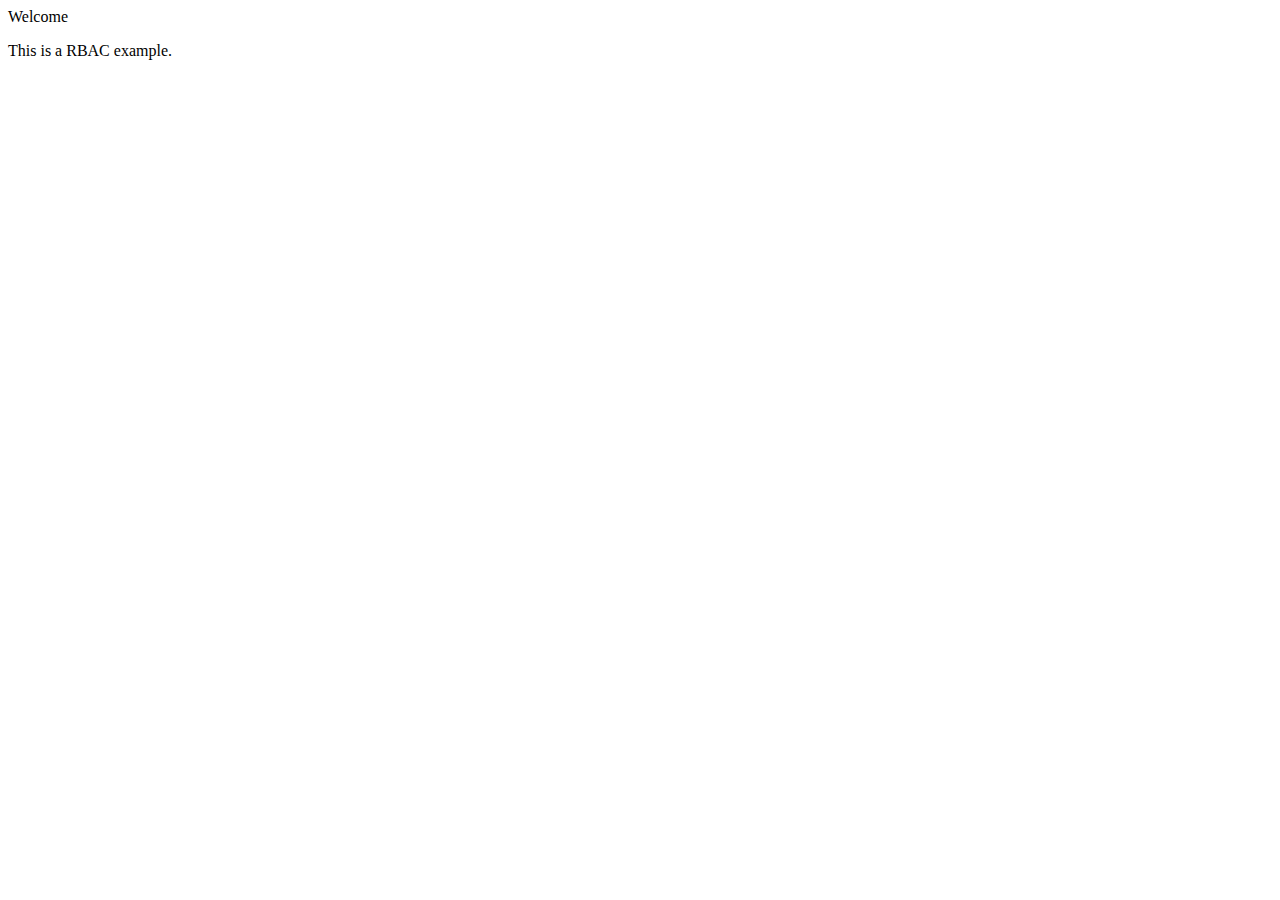
<file: src/main/resources/templates/index.html>
<!DOCTYPE html>
<html lang="en"
      xmlns:th="http://www.thymeleaf.org"
      xmlns:sec="http://www.thymeleaf.org/extras/spring-security"
      xmlns:layout="http://www.ultraq.net.nz/thymeleaf/layout"
      layout:decorate="~{/layout/layout}">
<head>
    <title>Home page</title>
</head>
<body>
<div layout:fragment="content">
    <div class="ui icon message">
            <i class="teal smile icon"></i>
            <div class="content">
                <div class="header">
                    Welcome
                </div>
                <p>This is a RBAC example.</p>
            </div>
        </div>
    </div>
</body>
</html>
</file>
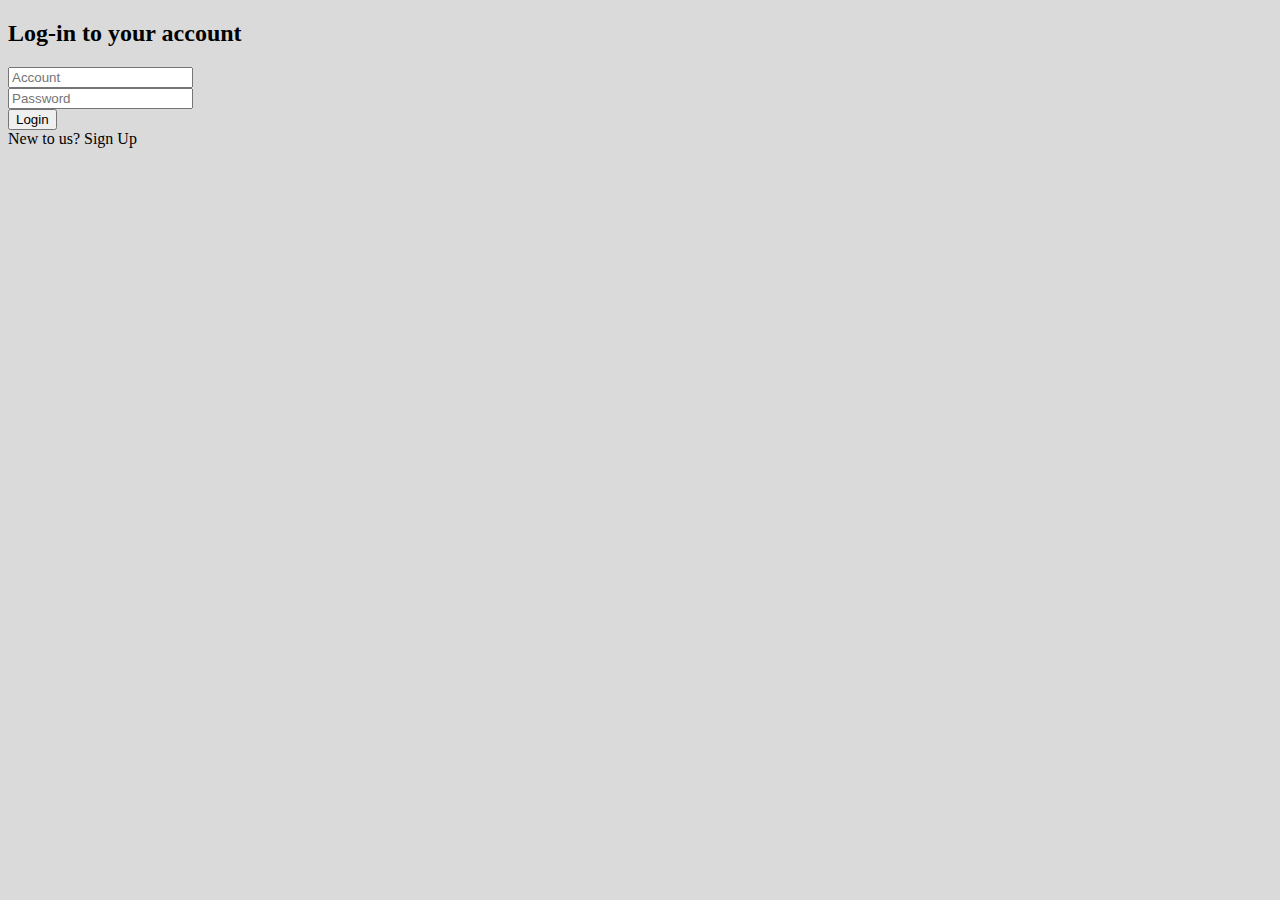
<file: src/main/resources/templates/login/index.html>
<!DOCTYPE html>
<html lang="en"
      xmlns:th="http://www.thymeleaf.org"
      xmlns:sec="http://www.thymeleaf.org/extras/spring-security"
      xmlns:layout="http://www.ultraq.net.nz/thymeleaf/layout"
      layout:decorate="~{/layout/layout}">
<head>
    <title>Login</title>
</head>
<body>
<div layout:fragment="content">
    <style>
        body {
            background-color: #DADADA;
        }
        .container > .grid {
            height: 100%;
        }
        .column {
            max-width: 450px;
        }
    </style>
    <div class="ui middle aligned center aligned grid">
        <div class="column">
            <h2 class="ui teal header">
                <div class="content">
                    Log-in to your account
                </div>
            </h2>
            <form class="ui large form" method="post" th:action="@{/login}">
                <div class="ui stacked segment">
                    <div class="field">
                        <div class="ui left icon input">
                            <i class="user icon"></i>
                            <input type="text" name="account" placeholder="Account">
                        </div>
                    </div>
                    <div class="field">
                        <div class="ui left icon input">
                            <i class="lock icon"></i>
                            <input type="password" name="password" placeholder="Password">
                        </div>
                    </div>
                    <button type="submit" class="ui fluid large teal submit button">Login</button>
                </div>

                <div class="ui error message"></div>

            </form>
            <div class="ui message">
                New to us? <a th:href="@{/signup}">Sign Up</a>
            </div>
        </div>
    </div>
</div>
</body>
</html>
</file>
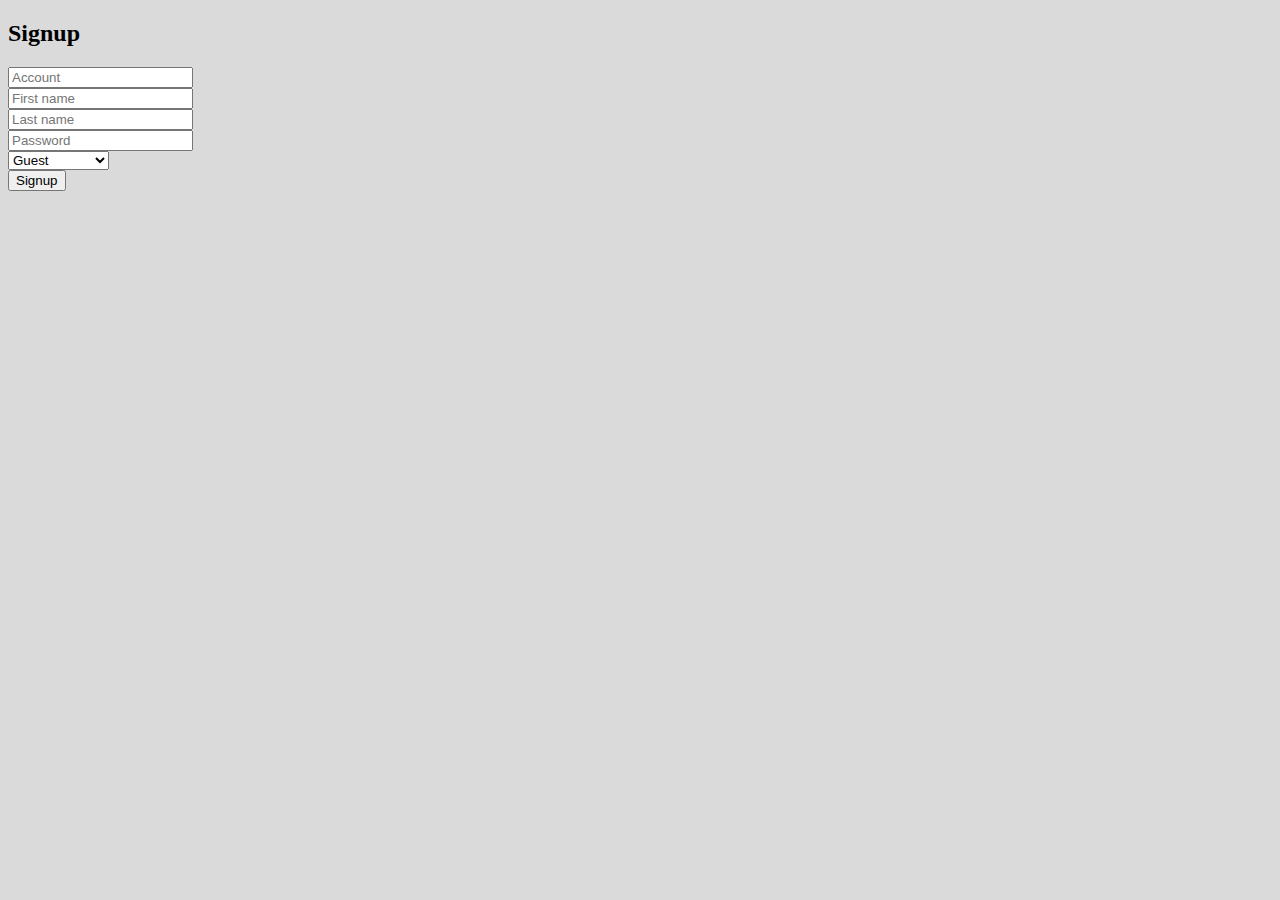
<file: src/main/resources/templates/signup/index.html>
<!DOCTYPE html>
<html lang="en"
      xmlns:th="http://www.thymeleaf.org"
      xmlns:sec="http://www.thymeleaf.org/extras/spring-security"
      xmlns:layout="http://www.ultraq.net.nz/thymeleaf/layout"
      layout:decorate="~{/layout/layout}">
<head>
    <title>Signup</title>
</head>
<body>
<div layout:fragment="content">
    <style>
        body {
            background-color: #DADADA;
        }
        .container > .grid {
            height: 100%;
        }
        .column {
            max-width: 450px;
        }
    </style>
    <div class="ui middle aligned center aligned grid">
        <div class="column">
            <h2 class="ui teal header">
                <div class="content">
                    Signup
                </div>
            </h2>
            <form class="ui large form" method="post" th:action="@{/signup}">
                <div class="ui stacked segment">
                    <div class="field">
                        <div class="ui left icon input">
                            <i class="user icon"></i>
                            <input type="text" name="account" placeholder="Account">
                        </div>
                    </div>
                    <div class="two fields">
                        <div class="field">
                            <div class="ui left input">
                                <input type="text" name="firstName" placeholder="First name">
                            </div>
                        </div>
                        <div class="field">
                            <div class="ui left input">
                                <input type="text" name="lastName" placeholder="Last name">
                            </div>
                        </div>
                    </div>
                    <div class="field">
                        <div class="ui left icon input">
                            <i class="lock icon"></i>
                            <input type="password" name="password" placeholder="Password">
                        </div>
                    </div>
                    <div class="field">
                        <div class="ui left icon input">
                            <i class=""></i>
                            <select name="role">
                                <option value="admin">Administrator</option>
                                <option value="developer">Developer</option>
                                <option value="guest" selected>Guest</option>
                            </select>
                        </div>
                    </div>
                    <button type="submit" class="ui fluid large teal submit button">Signup</button>
                </div>

                <div class="ui error message"></div>

            </form>
        </div>
    </div>
</div>
</body>
</html>
</file>
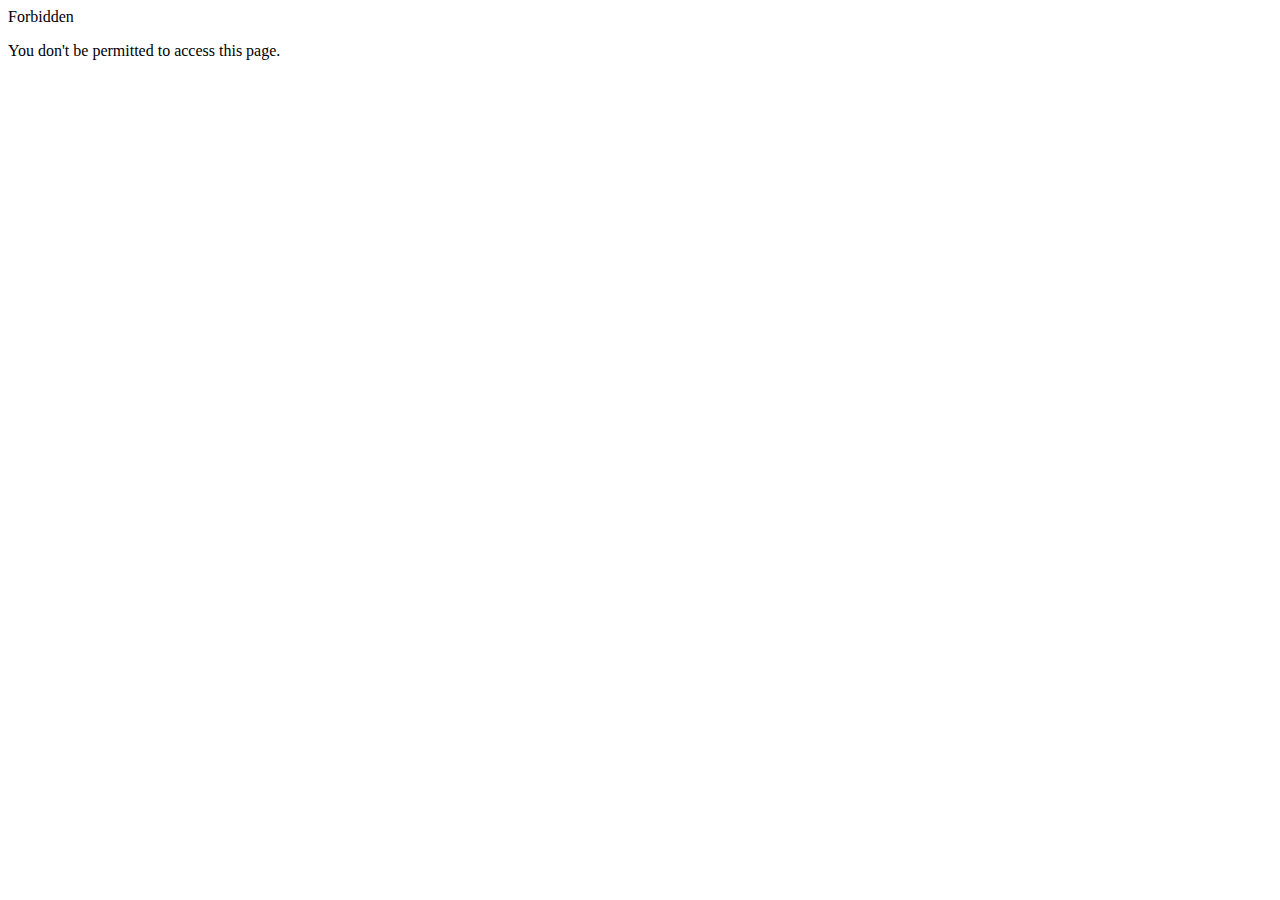
<file: src/main/resources/templates/403forbidden.html>
<!DOCTYPE html>
<html lang="en"
      xmlns:th="http://www.thymeleaf.org"
      xmlns:sec="http://www.thymeleaf.org/extras/spring-security"
      xmlns:layout="http://www.ultraq.net.nz/thymeleaf/layout"
      layout:decorate="~{/layout/layout}">
<head>
    <title>Forbidden</title>
</head>
<body>
<div layout:fragment="content">
    <div class="ui warning icon message">
        <i class="yellow warning sign icon"></i>
        <div class="content">
            <div class="header">
                Forbidden
            </div>
            <p>You don't be permitted to access this page.</p>
        </div>
    </div>
</div>
</body>
</html>
</file>
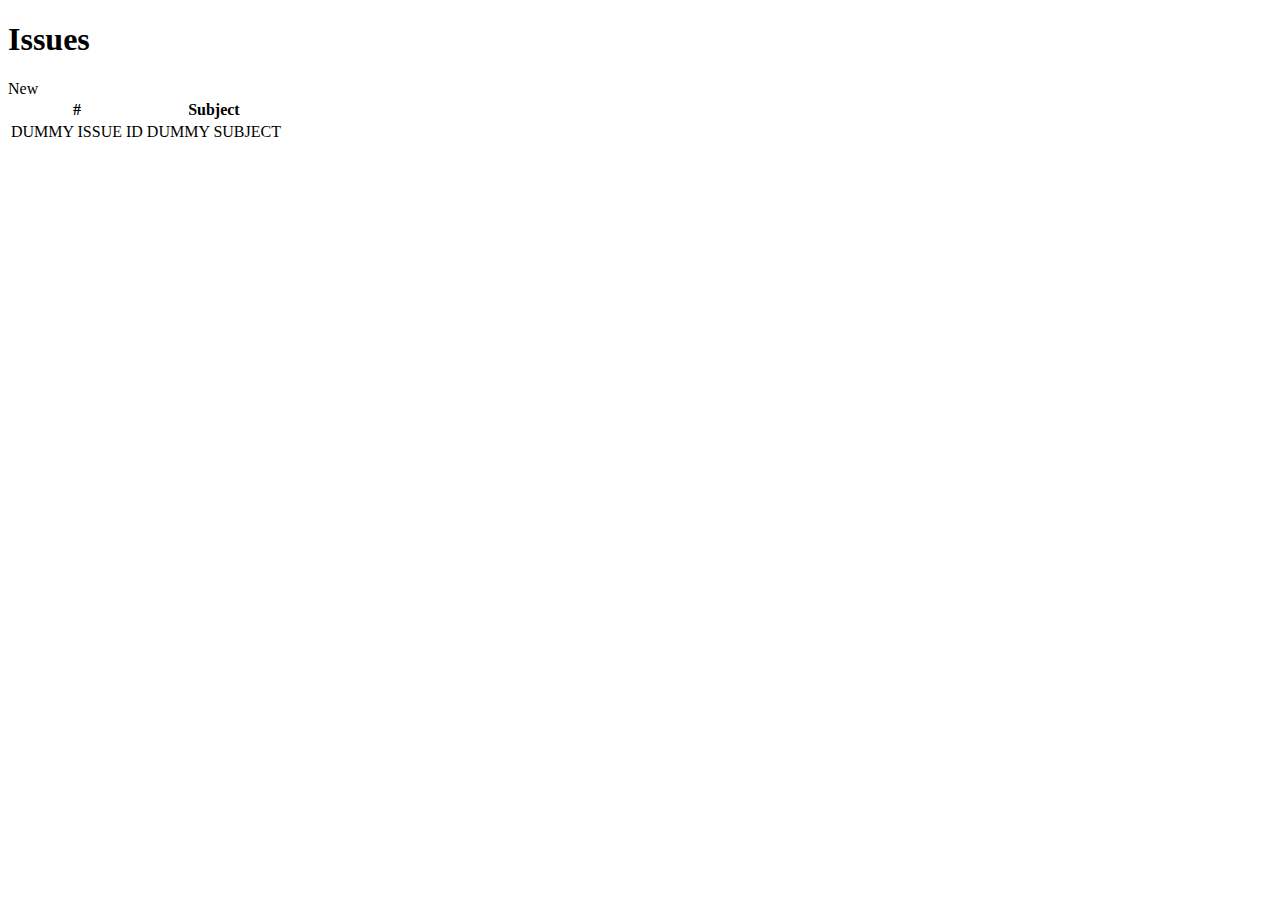
<file: src/main/resources/templates/issue/list.html>
<!DOCTYPE html>
<html lang="en"
      xmlns:th="http://www.thymeleaf.org"
      xmlns:sec="http://www.thymeleaf.org/extras/spring-security"
      xmlns:layout="http://www.ultraq.net.nz/thymeleaf/layout"
      layout:decorate="~{/layout/layout}">
<head>
    <title>Issues</title>
</head>
<body>
<div layout:fragment="content">
    <h1>Issues</h1>
    <a class="ui button" th:href="@{/issue/new}">New</a>
    <table class="ui table" th:if="${issues}">
        <thead>
            <tr>
                <th>#</th>
                <th>Subject</th>
            </tr>
        </thead>
        <tbody>
            <tr th:each="issue : ${issues}" th:object="${issue}">
                <td th:text="*{issueId}">DUMMY ISSUE ID</td>
                <td th:text="*{subject}">DUMMY SUBJECT</td>
            </tr>
        </tbody>
    </table>
</div>
</body>
</html>
</file>
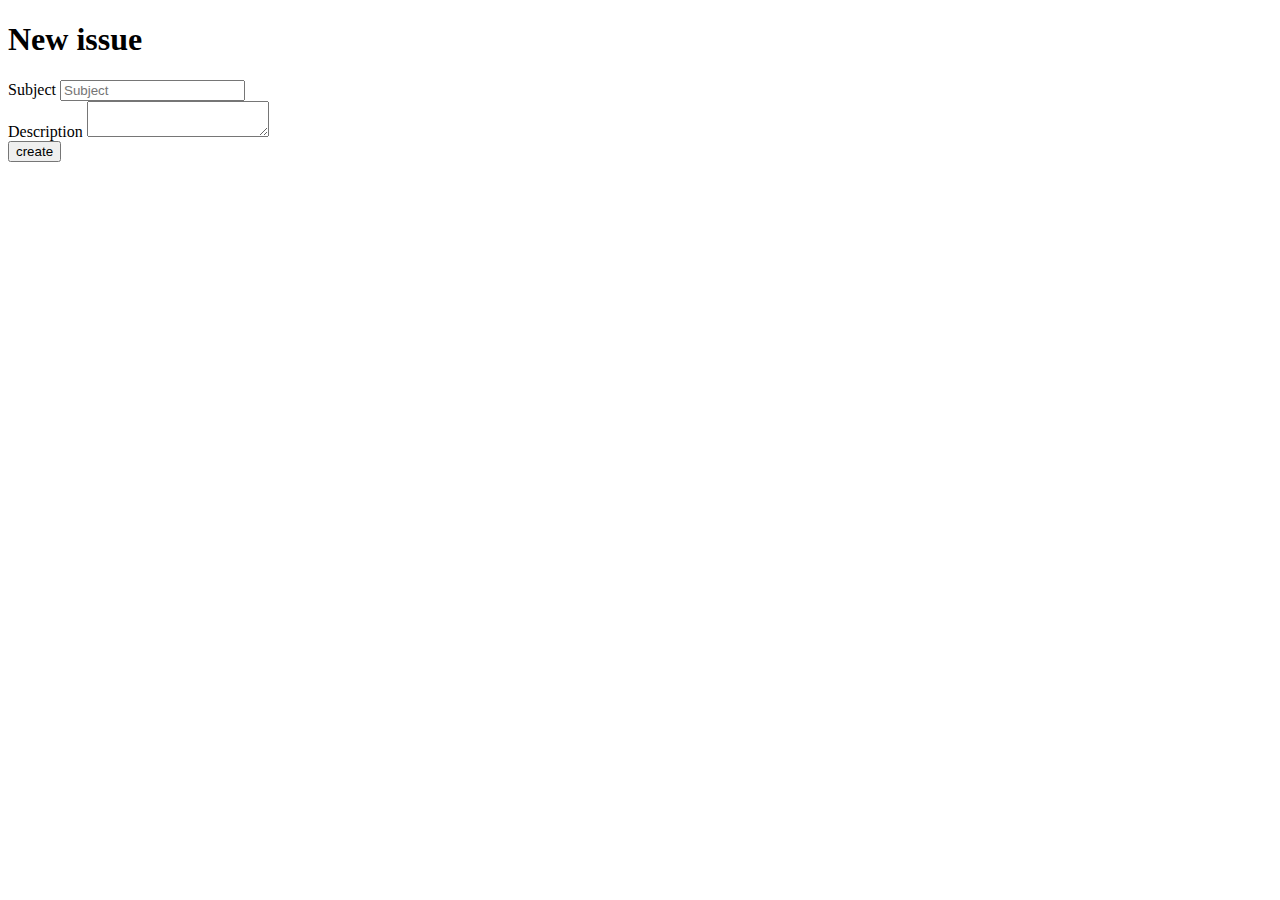
<file: src/main/resources/templates/issue/newIssue.html>
<!DOCTYPE html>
<html lang="en"
      xmlns:th="http://www.thymeleaf.org"
      xmlns:sec="http://www.thymeleaf.org/extras/spring-security"
      xmlns:layout="http://www.ultraq.net.nz/thymeleaf/layout"
      layout:decorate="~{/layout/layout}">
<head>
    <title>New issue</title>
</head>
<body>
<div layout:fragment="content">
<h1>New issue</h1>
    <form class="ui large form" method="post" th:action="@{/issues/}">
        <div class="field">
            <label>Subject</label>
            <input type="text" name="subject" placeholder="Subject"/>
        </div>
        <div class="field">
            <label>Description</label>
            <textarea name="description"></textarea>
        </div>
        <button type="submit" class="ui primary button">create</button>
    </form>
</div>
</body>
</html>
</file>
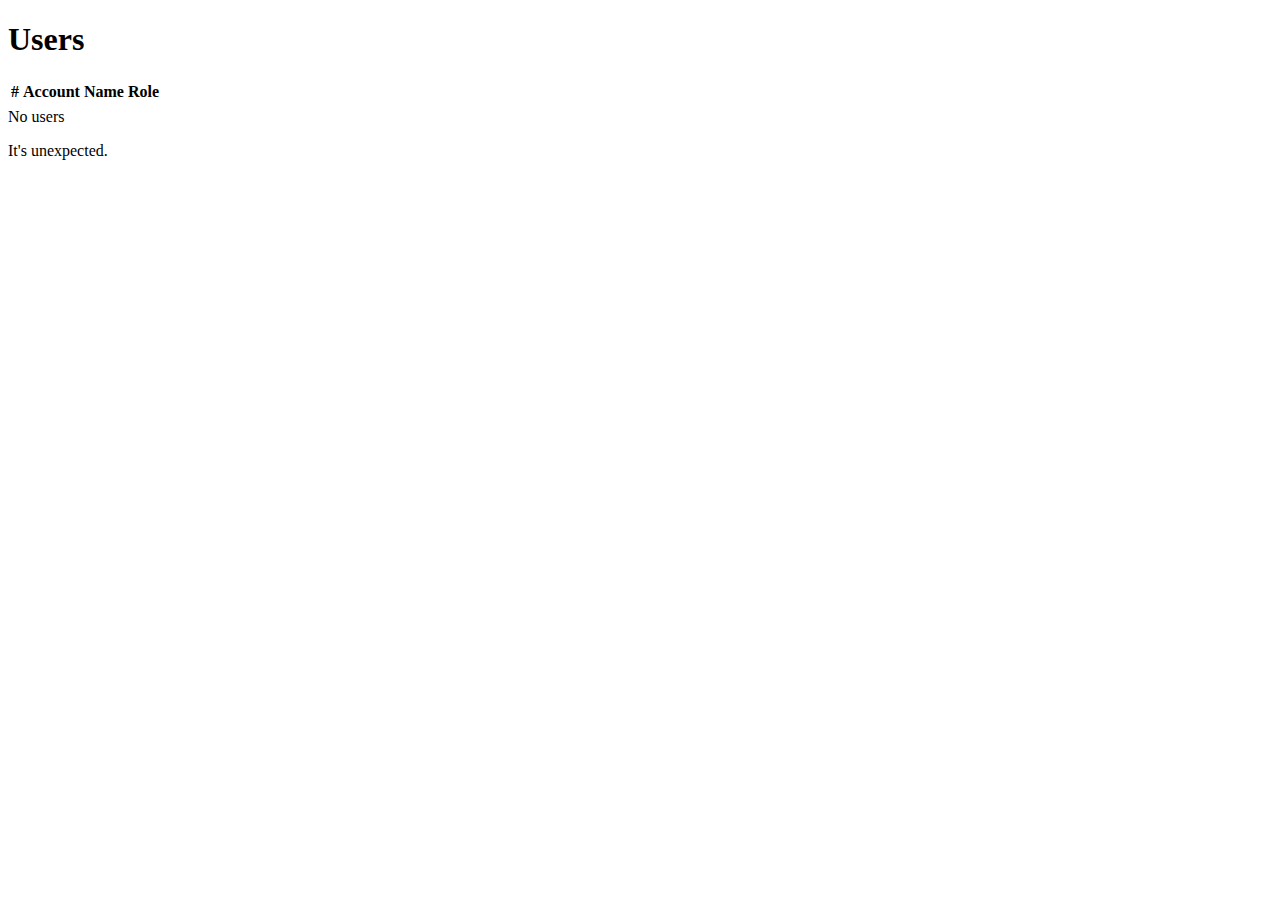
<file: src/main/resources/templates/userAdmin/list.html>
<!DOCTYPE html>
<html lang="en"
      xmlns:th="http://www.thymeleaf.org"
      xmlns:sec="http://www.thymeleaf.org/extras/spring-security"
      xmlns:layout="http://www.ultraq.net.nz/thymeleaf/layout"
      layout:decorate="~{/layout/layout}">
<head>
    <title>Users</title>
</head>
<body>
<div layout:fragment="content">
    <h1>Users</h1>
    <table class="ui table" th:if="${users}">
        <thead>
            <tr>
                <th>#</th>
                <th>Account</th>
                <th>Name</th>
                <th>Role</th>
            </tr>
        </thead>
        <tbody>
            <tr th:each="user : ${users}" th:object="${user}">
                <td th:text="*{userId}"></td>
                <td th:text="*{account}"></td>
                <td th:text="*{firstName + ' ' + lastName}"></td>
                <td th:text="*{roles}"></td>
            </tr>
        </tbody>
    </table>
    <div class="ui message" th:unless="${users}">
        <div class="content">
            <div class="header">
                No users
            </div>
            <p>It's unexpected.</p>
        </div>
    </div>
</div>
</body>
</html>
</file>
